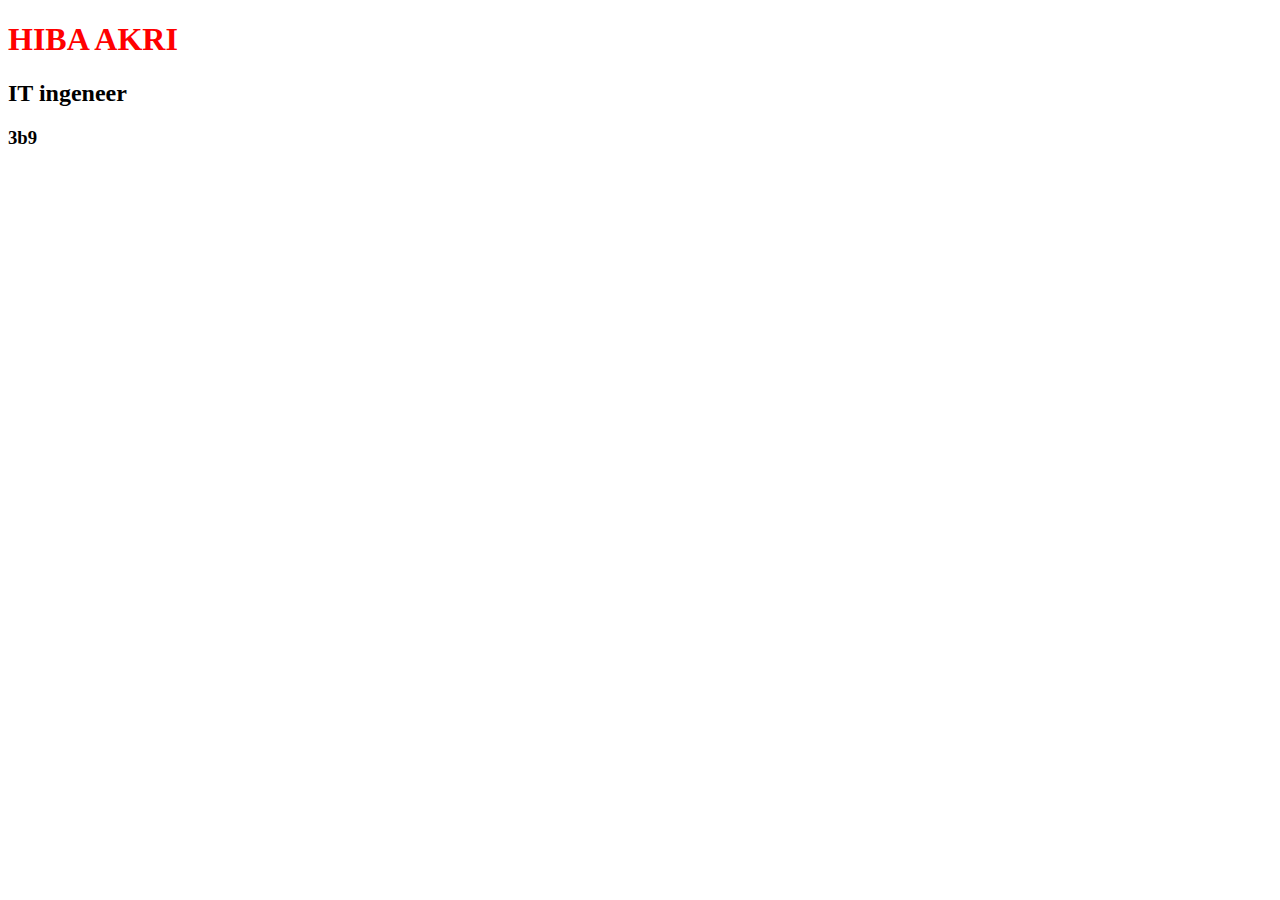
<file: index.html>
<!Doctype html>
<html>
    <head>
        <title>page web</title>
        <link rel="stylesheet" href="style.css">
    </head>
    <body>
        <h1> <strong>HIBA AKRI</strong></h1>
        <h2>IT ingeneer</h2>
        <h3>3b9</h3>
    </body>
</html>
</file>
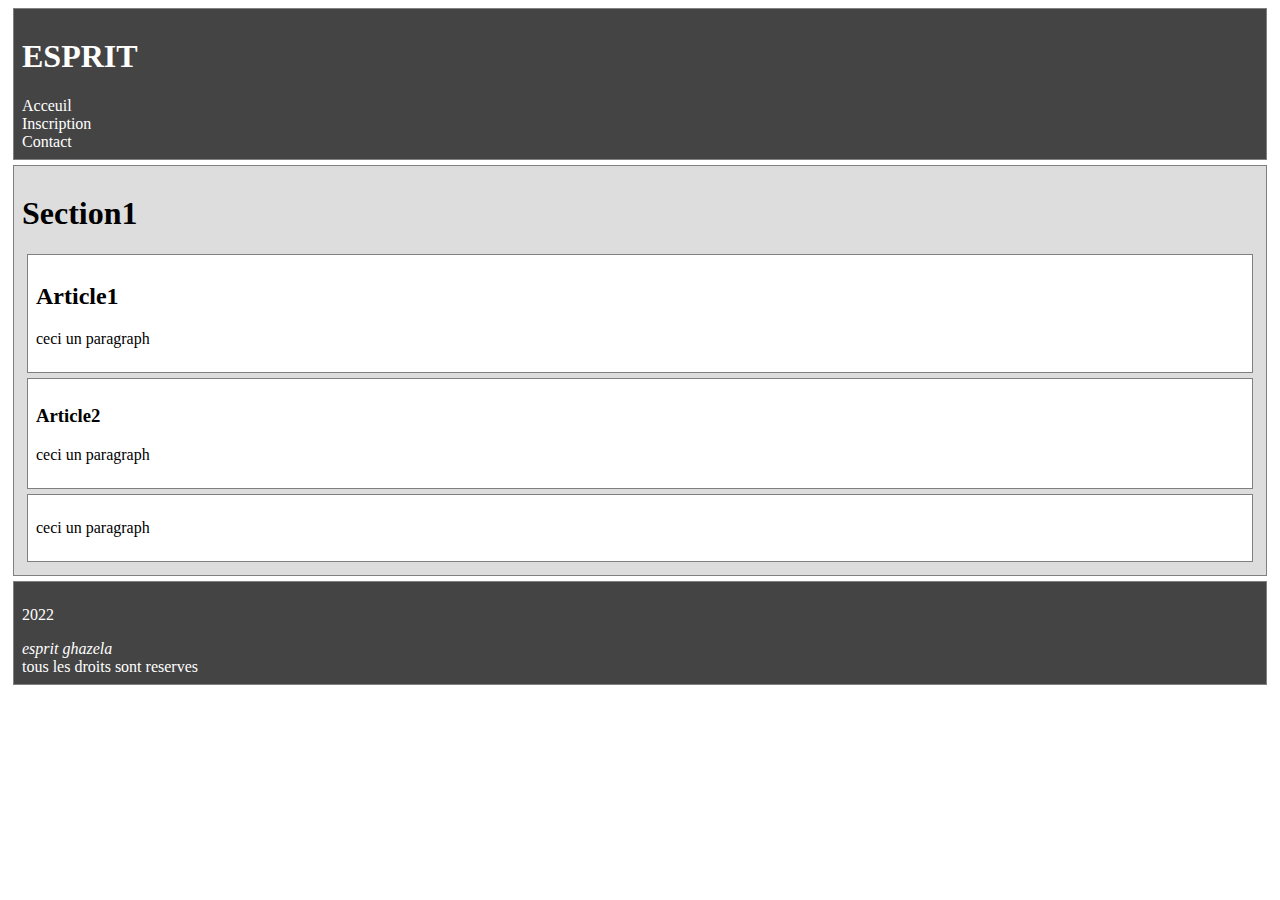
<file: exemple.html>
<!DOCTYPE html>
<html>
    <head>
        <title> EXERCICE 1</title>
        <link rel="stylesheet" href="exemple.css">
    </head>
    <body >
        <header class="test1">
            <h1> ESPRIT </h1>
            <u1>
                <li> <a href=""> </a>Acceuil</li>
                <li> <a href=""> </a>Inscription</li>
                <li> <a href=""> </a>Contact</li>
            </u1>
        </header>
        <section id="sec">
            <h1>Section1</h1>
            <article>
                <h2>Article1</h2>
                <p>ceci un paragraph</p>
            </article>
            <article>
                <h3>Article2</h3>
                <p>ceci un paragraph</p>
            </article>
            <article>
                <p>ceci un paragraph</p>
            </article>
        </section>
        <footer class="test1">
            <p>2022</p>
            <address>esprit ghazela</address>
            tous les droits sont reserves
        </footer >
    </body>
</html>
</file>
<file: style.css>
h1{
    color:red;
}
</file>
<file: exemple.css>
body{
    font-family: verdana;
}
header,footer,article,section{
background-color: white;
border-color: gray;
border-width: 1px;
border-style: solid;
margin: 5px;
padding: 8px;
}
.test1{
    background-color: #444;
    color: white;
}
#sec{
    background-color: #ddd;
}
</file>
